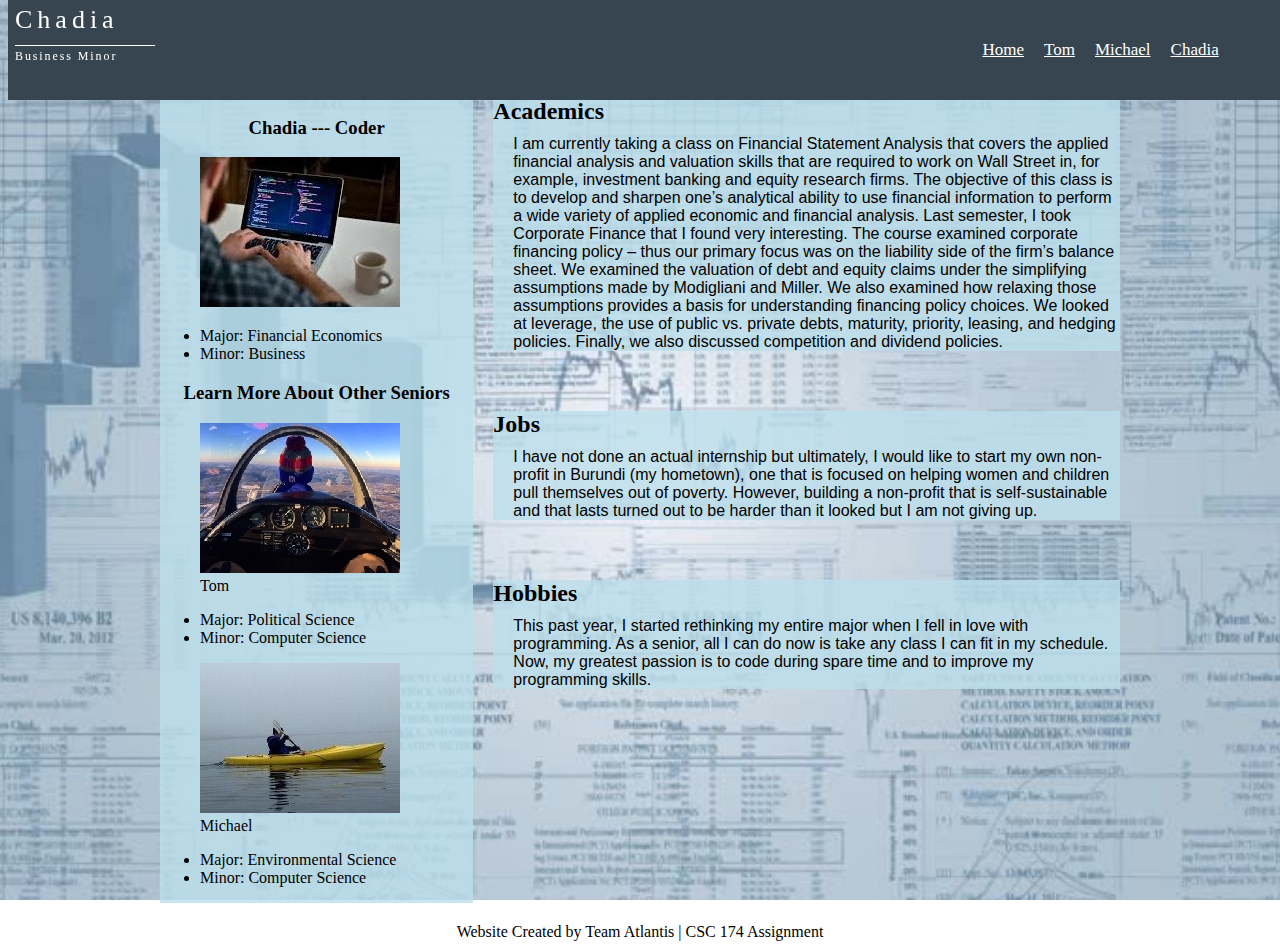
<file: chadia.html>
<!DOCTYPE html>
<html lang="en">

<head>

	<meta charset="utf-8">
	<title>Assignment 05|Chadia</title>
	<link rel="stylesheet" type="text/css" href="css/styles.css">
	<link rel="stylesheet" type="text/css" href="css/navigation.css">
</head>

<body class="busback">


<header class="banner">
	<h1>Chadia</h1>
	<div class="sub-text">Business Minor</div>
	<nav>
	<ul>
		<li><a href="index.html">Home</a></li>
		<li><a href="tom.html">Tom</a></li>
		<li><a class = "current" href="michael.html">Michael</a></li>
		<li><a href="chadia.html">Chadia</a></li>
	</ul>
</nav>
</header>

<div class="container">
	<article>

<section class="pad">

	<h2>Academics</h2>

	<p>I am currently taking a class on Financial Statement Analysis that covers the applied financial analysis and valuation skills that are required to work on Wall Street in, for example, investment banking and equity research firms. The objective of this class is to develop and sharpen one’s analytical ability to use financial information to perform a wide variety of applied economic and financial analysis. Last semester, I took Corporate Finance that I found very interesting. The course examined corporate financing policy – thus our primary focus was on the liability side of the firm’s balance sheet. We examined the valuation of debt and equity claims under the simplifying assumptions made by Modigliani and Miller. We also examined how relaxing those assumptions provides a basis for understanding financing policy choices. We looked at leverage, the use of public vs. private debts, maturity, priority, leasing, and hedging policies. Finally, we also discussed competition and dividend policies.</p>

</section>

<section class="hpad">

	<h2>Jobs</h2>

	<p>I have not done an actual internship but ultimately, I would like to start my own non-profit in Burundi (my hometown), one that is focused on helping women and children pull themselves out of poverty. However, building a non-profit that is self-sustainable and that lasts turned out to be harder than it looked but I am not giving up.</p>

</section>

<section class="hpad">

	<h2>Hobbies</h2>

	<p>This past year, I started rethinking my entire major when I fell in love with programming. As a senior, all I can do now is take any class I can fit in my schedule. Now, my greatest passion is to code during spare time and to improve my programming skills.</p>

</section>
</article>

<aside class="pad">

	<h3> Chadia --- Coder</h3>
	<figure>
		<img src="images/chadia.jpeg">
	</figure>

	<ul>
		<li>Major: Financial Economics</li>
		<li>Minor: Business</li>
	</ul>

	<h3>Learn More About Other Seniors</h3>

	<figure>
		<img src="images/tom.jpg">
		<figcaption>Tom</figcaption>
	</figure> 

	<ul>
		<li>Major: Political Science</li>
		<li>Minor: Computer Science</li>
	</ul>

	<figure>
		<img src="images/michael.jpeg">
		<figcaption>Michael</figcaption>
	</figure> 

	<ul>
		<li>Major: Environmental Science</li>
		<li>Minor: Computer Science</li>
	</ul>

</aside>

	<footer>
		Website Created by Team Atlantis | CSC 174 Assignment
	</footer>
</div>

</body>
</html>
</file>
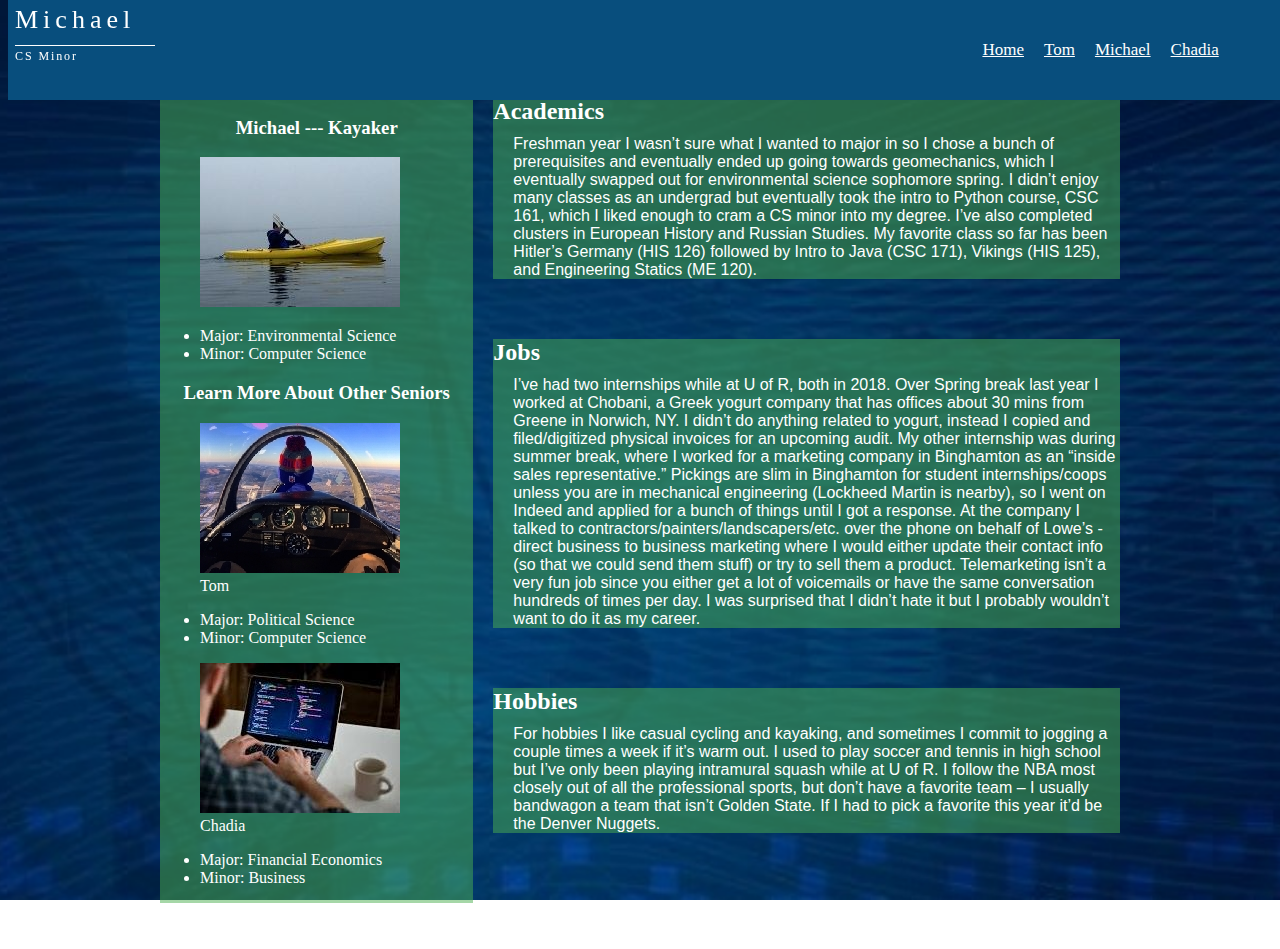
<file: michael.html>
<!DOCTYPE html>
<html lang="en">

<head>

	<meta charset="utf-8">
	<title>Assignment 05|Michael</title>
	<link rel="stylesheet" type="text/css" href="css/styles.css">
	<link rel="stylesheet" type="text/css" href="css/navigation.css">
</head>

<body class="csback">


<header class="banner">
	<h1>Michael</h1>
	<div class="sub-text">CS Minor</div>
	<nav>
	<ul>
		<li><a href="index.html">Home</a></li>
		<li><a href="tom.html">Tom</a></li>
		<li><a class = "current" href="michael.html">Michael</a></li>
		<li><a href="chadia.html">Chadia</a></li>
	</ul>
</nav>
</header>

<div class="container">
	<article>
<section class="pad">

	<h2>Academics</h2>

	<p>Freshman year I wasn’t sure what I wanted to major in so I chose a bunch of prerequisites and eventually ended up going towards geomechanics, which I eventually swapped out for environmental science sophomore spring. I didn’t enjoy many classes as an undergrad but eventually took the intro to Python course, CSC 161, which I liked enough to cram a CS minor into my degree. I’ve also completed clusters in European History and Russian Studies. My favorite class so far has been Hitler’s Germany (HIS 126) followed by Intro to Java (CSC 171), Vikings (HIS 125), and Engineering Statics (ME 120).</p>

</section>

<section class="hpad">

	<h2>Jobs</h2>

	<p>I’ve had two internships while at U of R, both in 2018. Over Spring break last year I worked at Chobani, a Greek yogurt company that has offices about 30 mins from Greene in Norwich, NY. I didn’t do anything related to yogurt, instead I copied and filed/digitized physical invoices for an upcoming audit. My other internship was during summer break, where I worked for a marketing company in Binghamton as an “inside sales representative.” Pickings are slim in Binghamton for student internships/coops unless you are in mechanical engineering (Lockheed Martin is nearby), so I went on Indeed and applied for a bunch of things until I got a response. At the company I talked to contractors/painters/landscapers/etc. over the phone on behalf of Lowe’s - direct business to business marketing where I would either update their contact info (so that we could send them stuff) or try to sell them a product. Telemarketing isn’t a very fun job since you either get a lot of voicemails or have the same conversation hundreds of times per day. I was surprised that I didn’t hate it but I probably wouldn’t want to do it as my career.</p>

</section>

<section class="hpad">

	<h2>Hobbies</h2>

	<p>For hobbies I like casual cycling and kayaking, and sometimes I commit to jogging a couple times a week if it’s warm out. I used to play soccer and tennis in high school but I’ve only been playing intramural squash while at U of R. I follow the NBA most closely out of all the professional sports, but don’t have a favorite team – I usually bandwagon a team that isn’t Golden State. If I had to pick a favorite this year it’d be the Denver Nuggets.</p>

</section>
</article>

<aside class="pad">

	<h3> Michael --- Kayaker</h3>
	<figure>
		<img src="images/michael.jpeg">
	</figure>

	<ul>
		<li>Major: Environmental Science</li>
		<li>Minor: Computer Science</li>
	</ul>

	<h3>Learn More About Other Seniors</h3>

		<figure>
		<img src="images/tom.jpg">
		<figcaption>Tom</figcaption>
	</figure> 

	<ul>
		<li>Major: Political Science</li>
		<li>Minor: Computer Science</li>
	</ul>

	<figure>
		<img src="images/chadia.jpeg">
		<figcaption>Chadia</figcaption>
	</figure> 

	<ul>
		<li>Major: Financial Economics</li>
		<li>Minor: Business</li>
	</ul>

</aside>


	<footer>
		Website Created by Team Atlantis | CSC 174 Assignment
	</footer>
</div>
</body>
</html>
</file>
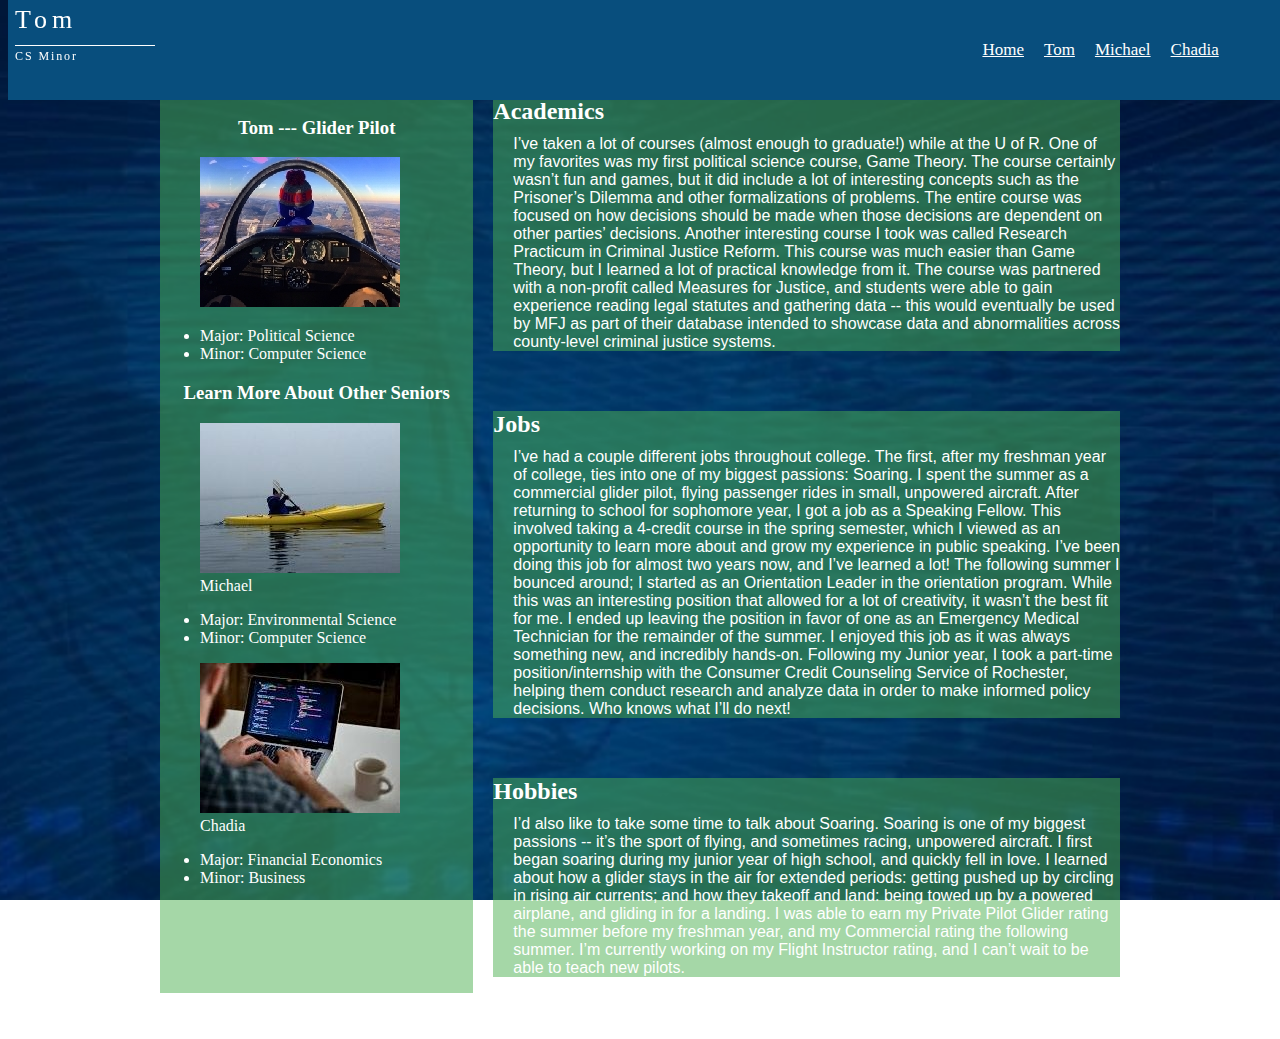
<file: tom.html>
<!DOCTYPE html>
<html lang="en">

<head>

	<meta charset="utf-8">
	<title>Assignment 05|Tom</title>
	<link rel="stylesheet" type="text/css" href="css/styles.css">
	<link rel="stylesheet" type="text/css" href="css/navigation.css">
</head>

<body class="csback">

<header class="banner">
	<h1>Tom</h1>
	<div class="sub-text">CS Minor</div>
	<nav>
	<ul>
		<li><a href="index.html">Home</a></li>
		<li><a href="tom.html">Tom</a></li>
		<li><a class = "current" href="michael.html">Michael</a></li>
		<li><a href="chadia.html">Chadia</a></li>
	</ul>
</nav>
</header>

<div class="container">
	<article>
<section class="pad">

	<h2>Academics</h2>

	<p>I’ve taken a lot of courses (almost enough to graduate!) while at the U of R. One of my favorites was my first political science course, Game Theory. The course certainly wasn’t fun and games, but it did include a lot of interesting concepts such as the Prisoner’s Dilemma and other formalizations of problems. The entire course was focused on how decisions should be made when those decisions are dependent on other parties’ decisions. Another interesting course I took was called Research Practicum in Criminal Justice Reform. This course was much easier than Game Theory, but I learned a lot of practical knowledge from it. The course was partnered with a non-profit called Measures for Justice, and students were able to gain experience reading legal statutes and gathering data -- this would eventually be used by MFJ as part of their database intended to showcase data and abnormalities across county-level criminal justice systems.</p>

</section>

<section class="hpad">

	<h2>Jobs</h2>

	<p>I’ve had a couple different jobs throughout college. The first, after my freshman year of college, ties into one of my biggest passions: Soaring. I spent the summer as a commercial glider pilot, flying passenger rides in small, unpowered aircraft. After returning to school for sophomore year, I got a job as a Speaking Fellow. This involved taking a 4-credit course in the spring semester, which I viewed as an opportunity to learn more about and grow my experience in public speaking. I’ve been doing this job for almost two years now, and I’ve learned a lot! The following summer I bounced around; I started as an Orientation Leader in the orientation program. While this was an interesting position that allowed for a lot of creativity, it wasn’t the best fit for me. I ended up leaving the position in favor of one as an Emergency Medical Technician for the remainder of the summer. I enjoyed this job as it was always something new, and incredibly hands-on. Following my Junior year, I took a part-time position/internship with the Consumer Credit Counseling Service of Rochester, helping them conduct research and analyze data in order to make informed policy decisions. Who knows what I’ll do next!</p>

</section>

<section class="hpad">

	<h2>Hobbies</h2>

	<p>I’d also like to take some time to talk about Soaring. Soaring is one of my biggest passions -- it’s the sport of flying, and sometimes racing, unpowered aircraft. I first began soaring during my junior year of high school, and quickly fell in love. I learned about how a glider stays in the air for extended periods: getting pushed up by circling in rising air currents; and how they takeoff and land: being towed up by a powered airplane, and gliding in for a landing. I was able to earn my Private Pilot Glider rating the summer before my freshman year, and my Commercial rating the following summer. I’m currently working on my Flight Instructor rating, and I can’t wait to be able to teach new pilots.</p>

</section>
</article>
<aside class="pad">

	<h3> Tom --- Glider Pilot</h3>
	<figure>
		<img src="images/tom.jpg">
	</figure>

	<ul>
		<li>Major: Political Science</li>
		<li>Minor: Computer Science</li>
	</ul>

	<h3>Learn More About Other Seniors</h3>

		<figure>
		<img src="images/michael.jpeg">
		<figcaption>Michael</figcaption>
	</figure> 

	<ul>
		<li>Major: Environmental Science</li>
		<li>Minor: Computer Science</li>
	</ul>

	<figure>
		<img src="images/chadia.jpeg">
		<figcaption>Chadia</figcaption>
	</figure> 

	<ul>
		<li>Major: Financial Economics</li>
		<li>Minor: Business</li>
	</ul>

</aside>

	<footer>
		Website Created by Team Atlantis | CSC 174 Assignment
	</footer>
</div>

</body>
</html>
</file>
<file: css/styles.css>
/* *********************
   Shafieul Alam
   SMACSS
   Outline:
        - Base Styles
        - Layout Styles
        - Module Styles
        - State Styles
        - Theme Styles
    ******************** */
    


/* ******************************
   Base Styles
   ****************************** */
h1 {
    color: white;
    position: fixed;
    font-size: 26px;
    font-weight: 400;
    letter-spacing: 5px;
    z-index: 110;
    left: 15px;
    margin-top: 0;
    overflow: hidden;
    vertical-align: top;
}

h3 {
    text-align: center;
}

section, aside {
    background: rgba(76, 175, 80, 0.5);
}

section p { 
    padding-left: 20px; 
    margin-top: -10px;
}

h2, h3 {
    font-family: 'Chonburi', cursive; 
}

p {
    font-family: 'Open Sans', sans-serif;
}


header.banner nav {
    position: absolute;
    right: 5%;
    top: 40%;
    z-index: 100;
}

header.banner ul {
    margin: 0;
    padding: 0;
    list-style-type: none;
    width: 100%;
    display: flex;
}


header.banner li a {
    color: white;
    padding: 0;
    padding-bottom: 3px; 
    margin: 0 10px;
    text-align: center;
    font-size: 17px;
}

header.banner {
    position: fixed;
    top: 0;
    background-color: #0B090A;
    background-size: span;
    width: 100%;
    z-index: 80;
    height: 10%;
    padding: 5px;
    margin: 0;
    padding-left: 0;
}

.sub-text {
    font-size: 12px;
    font-weight: 300;
    color: white;
    letter-spacing: 1.9px;
    margin: 0;
    position: fixed;
    left: 15px;
    top: 45px;
    z-index: 110;
    border-top: 1px solid white;
    padding-top: 3px;
}

.sub-text:before {
    content: "";
    width: 140px;
    display: block;
    overflow: hidden;
}


/* ******************************
   Layout Styles
   ****************************** */

.container {
    margin: 0 auto;
    width: 80%; 
    max-width: 960px;
    display: grid;
    grid-template-columns: 1fr 2fr;
    grid-gap: 20px;
}

.containerz {
    margin: 0 auto;
    width: 75%; 
}

.container1 {
    margin: 0 auto;
    width: 80%; 
    max-width: 960px;
    display: grid;
    grid-template-columns: 1fr 1fr 1fr;
    grid-gap: 20px;
}

.container1 aside{
    grid-column: 1/4;
    grid-row: 1/2;
}

.container1 section.tom {
    grid-column: 1/2;
}

.container1 section.michael {
    grid-column: 2/3;
}

.container1 .chadia {
    grid-column: 3/4;
}

footer {
    grid-column: 1/3;
    text-align: center;
}

footer.foot {
    grid-column: 1/4;
}

aside {
    grid-column: 1/2;
    grid-row: 1/2;
}

article {
    grid-column: 2/3;
}


.container1 .readmore {
    grid-column: 3/4;
    text-align: right;
}


/* ******************************
   Modules Styles
   ****************************** */

.pad {
    margin-top: 90px;
}

.hpad {
    margin-top: 60px;
}

.zpad {
    align-self: flex-end;
    font-size: 25pt;
}

/* ******************************
   State Styles
   ****************************** */

.is-current{
    border-bottom: 2px white solid;
    font-size: 102%;
    font-weight: bolder;
}

.container1 a:link {
  text-decoration: underline;
  color: black;
}

.container1 a:visited {
  text-decoration: none;
  color: black;
}


/* ******************************
   Theme Styles
   ****************************** */

body.csback {
    background: url("../images/csbackground.jpg") no-repeat fixed center;
    background-size: cover;
    color: white;

}

body.csback .banner{
    background-color: rgb(8,78,125);

}


body.busback {
    background: url("../images/businessbackground.jpg") no-repeat fixed center;
    background-size: cover;

}

body.busback section, body.busback aside{
    background: rgb(188,223,235, 0.8);
}

body.busback .banner{
    background-color: rgb(54,69,79);

}

body.home {
    background-color: rgb(217,225,229);
}

body.home section {
    background-color: rgb(241,243,245, .5);
}
</file>
<file: css/navigation.css>
.menu ul { 
			margin: 0;
			padding-left: 0; 
			list-style-type: none; 
			
			display: flex;
			justify-content: center; 

		}
.menu li { 

		border: 1px solid black;

}
 
.menu a { 
			display: block; 
			padding: 5px 10px;  
			text-decoration: none;  
			color: #e2cd4a; 
		}
.menu a:hover {  
			color: #0081C2; 
			background-color: #E8E8E8;
			box-shadow: 0px 5px 5px grey;

		}

.menu a.is-current{
	background-color: gray ;
	color: white;

}
</file>
